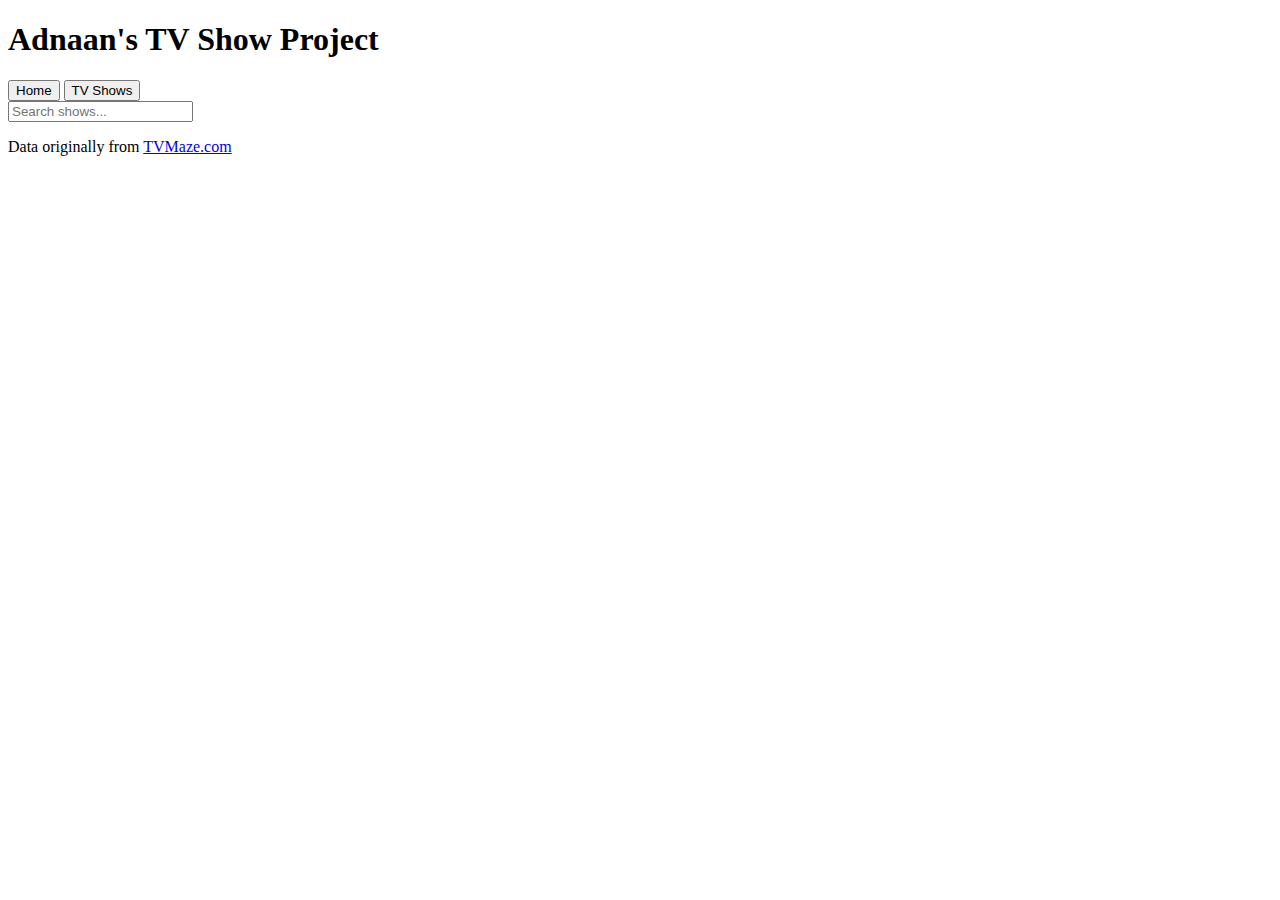
<file: index.html>
<!DOCTYPE html>
<html lang="en">
<head>
  <meta charset="UTF-8" />
  <meta name="viewport" content="width=device-width, initial-scale=1" />
  <meta name="description" content="TV Show Project for Adnaan (AdnaanA) at CYF" />
  <title>TV Show Project | Adnaan (AdnaanA)</title>

  <style>
            /* ===== Shows container ===== */
            #shows-container {
            display: flex;
            flex-direction: column;
            gap: 20px;
            max-width: 1100px;
            margin: 20px auto;
            width: 100%;
            box-sizing: border-box;
        }

        /* ===== Show Card ===== */
        .show-card {
            width: 100%;
            background: white;
            border-radius: 12px;
            padding: 20px;
            box-shadow: 0 4px 12px rgba(0,0,0,0.08);
            display: flex;
            flex-direction: row;
            flex-wrap: wrap;
            gap: 20px;
            box-sizing: border-box;
        }

        .show-card img {
            width: 180px;
            max-width: 100%;
            height: auto;
            border-radius: 10px;
            flex-shrink: 0;
        }

        .show-card div {
            flex: 1;
            min-width: 250px;
        }

        .show-card h2 {
            margin: 0 0 6px;
        }

        .show-card button {
            margin-top: 12px;
            padding: 10px 14px;
            border: none;
            background-color: #f3a702;
            color: white;
            border-radius: 8px;
            cursor: pointer;
            font-size: 14px;
        }

        .show-card button:hover {
            background-color: #f7d07d;
        }
            /* ===== Scroll to Top ===== */
            #scrollTopBtn {
            position: fixed;
            bottom: 30px;
            right: 30px;
            z-index: 99;
            font-size: 38px;
            border: none;
            outline: none;
            background-color: #f3a702;
            color: white;
            cursor: pointer;
            padding: 16px 20px;
            border-radius: 50%;
            display: none;
            box-shadow: 0 4px 12px rgba(0,0,0,0.3);
            transition: background 0.3s;
        }

        #scrollTopBtn:hover {
            background-color: #f7c14f;
        }
  </style>
  <link href="style.css" rel="stylesheet" />
</head>
<body>

  <header>
    <h1>Adnaan's TV Show Project</h1>
  </header>

  <nav>
    <div class="menu">
      <div class="buttons">
        <button onclick="location.href='index.html'">Home</button>
        <button onclick="location.href='episodes.html'">TV Shows</button>
      </div>
  
      <!-- Search moved here -->
      <input
        id="showSearch"
        type="text"
        placeholder="Search shows..."
        class="nav-search"
      />
    </div>
  </nav>
    
  <section id="data-origin">
    <p>
      Data originally from
      <a href="https://www.tvmaze.com/" target="_blank">TVMaze.com</a>
    </p>
  </section>


  <section id="shows-container" aria-label="TV Shows"></section>

  <!-- Scroll to Top Button -->
  <button id="scrollTopBtn" title="Go to top">↑</button>
  
  <script>
      let _showsCache = null;
  
      function truncateSummary(text) {
          let words = text.split(/\s+/);
          if (words.length > 20) {
              return words.slice(0, 20).join(" ") + "...";
          }
          return text;
      }
  
      async function loadShowsOnce() {
          if (_showsCache) return _showsCache;
          const res = await fetch("https://api.tvmaze.com/shows");
          _showsCache = await res.json();
          return _showsCache;
      }
  
      function renderShows(shows) {
          const container = document.getElementById("shows-container");
          container.innerHTML = "";
  
          shows.forEach(show => {
              const card = document.createElement("article");
              card.classList.add("show-card");
  
              const cleanSummary = (show.summary || "").replace(/<[^>]+>/g, "");
              const truncated = truncateSummary(cleanSummary);
  
              card.innerHTML = `
                  <img src="${show.image?.medium || "https://placehold.co/300x450"}" alt="${show.name}">
                  <div>
                      <h2>${show.name}</h2>
                      <p><strong>Genres:</strong> ${show.genres.join(", ")}</p>
                      <p><strong>Status:</strong> ${show.status}</p>
                      <p><strong>Rating:</strong> ${show.rating?.average ?? "N/A"}</p>
                      <p><strong>Runtime:</strong> ${show.runtime || "?"} min</p>
                      <p>${truncated}</p>
                      <button class="open-show" data-id="${show.id}">View episodes</button>
                  </div>
              `;
  
              container.appendChild(card);
          });
      }
  
      document.getElementById("showSearch").addEventListener("input", async (e) => {
          const q = e.target.value.toLowerCase();
          const all = await loadShowsOnce();
  
          const filtered = all.filter(show => {
              const summary = (show.summary || "").replace(/<[^>]+>/g, "").toLowerCase();
              return (
                  show.name.toLowerCase().includes(q) ||
                  summary.includes(q) ||
                  show.genres.join(" ").toLowerCase().includes(q)
              );
          });
  
          renderShows(filtered);
      });
  
      document.addEventListener("click", (e) => {
          if (!e.target.classList.contains("open-show")) return;
          const id = e.target.dataset.id;
          window.location.href = `episodes.html?showId=${id}`;
      });
  
      (async () => {
          const shows = await loadShowsOnce();
          renderShows(shows);
      })();
  
      // Scroll to top button
      const scrollBtn = document.getElementById("scrollTopBtn");
      window.onscroll = function() {
          if (document.body.scrollTop > 100 || document.documentElement.scrollTop > 100) {
              scrollBtn.style.display = "block";
          } else {
              scrollBtn.style.display = "none";
          }
      };
      scrollBtn.addEventListener("click", () => {
          window.scrollTo({ top: 0, behavior: "smooth" });
      });
  </script>
  
  <script>
    // Select all nav buttons
    const navButtons = document.querySelectorAll('nav button');
  
    // Get current page filename (e.g., "home.html" or "index.html")
    let currentPage = window.location.pathname.split('/').pop();

    // Netlify root fix
    if (currentPage === "") {
      currentPage = "index.html";
    }
    navButtons.forEach(btn => {
      // Extract href from the onclick attribute
      const onclickAttr = btn.getAttribute('onclick'); // e.g., "location.href='home.html'"
      if (!onclickAttr) return;
  
      const match = onclickAttr.match(/'(.+?)'/);
      if (!match) return;
  
      const href = match[1];
  
      // Add or remove 'active' class
      if (href === currentPage) {
        btn.classList.add('active');
      } else {
        btn.classList.remove('active');
      }
    });
  </script>

</body>
</html>
</file>
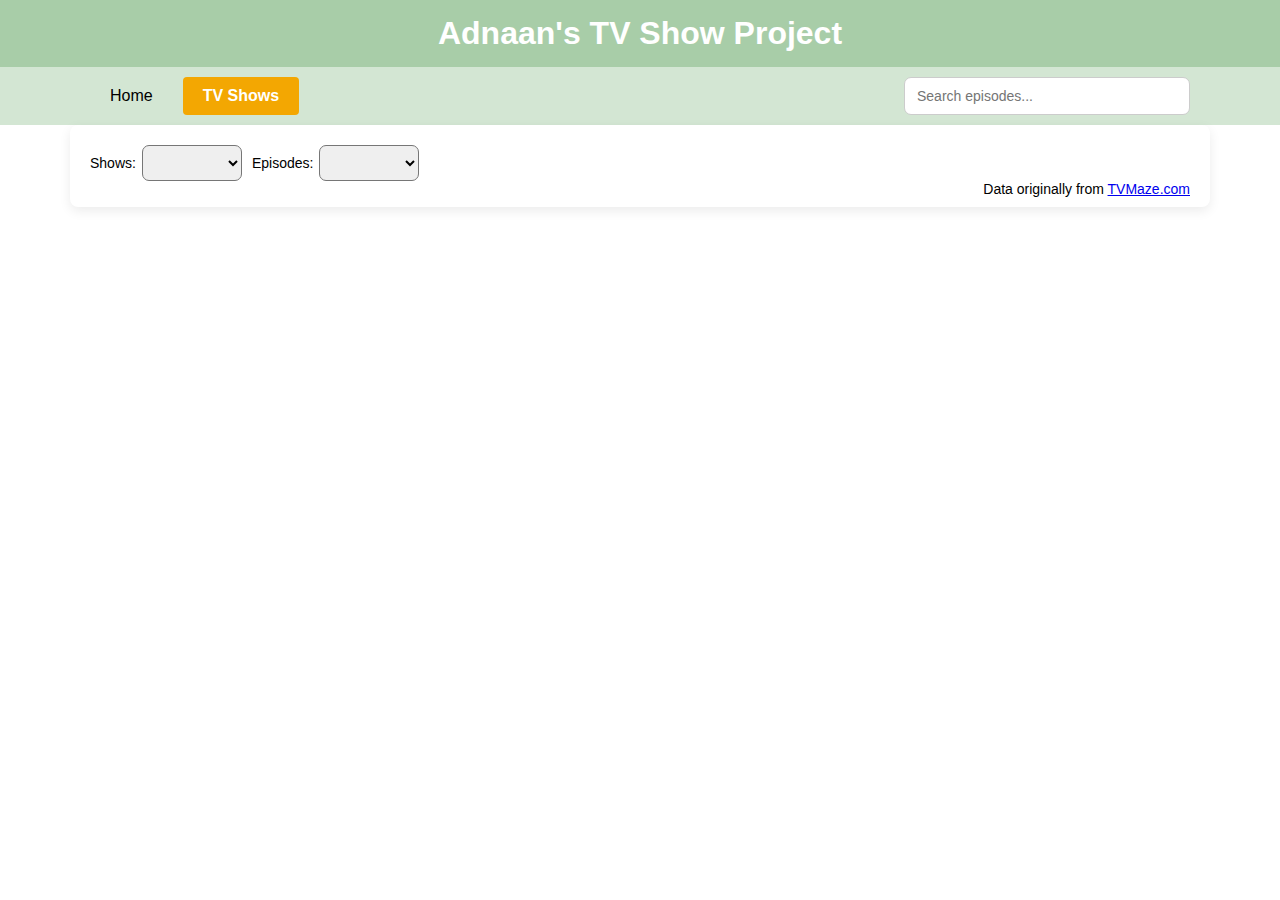
<file: episodes.html>
<!DOCTYPE html>
<html lang="en">
<head>
  <meta charset="UTF-8" />
  <meta name="viewport" content="width=device-width, initial-scale=1" />
  <meta name="description" content="TV Show Project for Adnaan (AdnaanA) at CYF" />
  <title>TV Show Project | Adnaan (AdnaanA)</title>

  <style>
  /* ===== Reset default body spacing ===== */
  html, body {
    margin: 0;
    padding: 0;
    box-sizing: border-box;
    font-family: Arial, Helvetica, sans-serif;
  }

  /* ==================== Header ===================== */
  header {
    background-color: rgba(136, 187, 136, 0.733);
    color: white;
    padding: 15px 20px;
    display: flex;
    flex-wrap: wrap;
    justify-content: center;
    align-items: center;
  }

  header h1 {
    flex: 1 1 100%;
    max-width: 1100px;
    margin: 0 auto;
    text-align: center;
  }

  /* ==================== Navigation ===================== */
  nav {
    background-color: rgba(136, 187, 136, 0.37);
  }

  nav .menu {
    max-width: 1100px;
    margin: 0 auto;
    padding: 10px 20px;
    display: flex;
    align-items: center;
    justify-content: space-between;
    gap: 15px;
  }

  nav .buttons {
    display: flex;
    gap: 10px;
  }

  .nav-search {
    height: 24px;
    padding: 6px 12px;
    font-size: 14px;
    border-radius: 7px;
    border: 1px solid #ccc;
    min-width: 260px;
  }

  nav button {
    padding: 10px 20px;
    border: none;
    background-color: transparent;
    cursor: pointer;
    font-size: 16px;
    border-radius: 4px;
    transition: background-color 0.2s;
  }

  nav button:hover {
    background-color: #f8c24e;
  }

  nav button.active {
    background-color: #f3a702;
    color: white;
    font-weight: bold;
  }

  /* ==================== Data Origin ===================== */
  #data-origin {
    max-width: 1100px;
    margin: 0 auto 15px;
    padding: 20px 20px 10px 20px; /* added top padding */
    display: flex;
    justify-content: space-between;
    align-items: center;
    flex-wrap: wrap;
    font-size: 14px;
    background-color: #fff;
    border-radius: 8px;
    box-shadow: 0 4px 12px rgba(0,0,0,0.08);
  }

  .controls-bar {
    display: flex;
    align-items: center;
    gap: 10px;
    flex-wrap: wrap;
    
  }

  .controls-bar .select,
  .controls-bar .select-episode-wrapper {
    display: flex;
    align-items: center;
    gap: 6px;
  }

  .controls-bar select {
    height: 36px;
    padding: 4px 8px;
    font-size: 14px;
    min-width: 100px;
    border-radius: 7px;
    max-width: 290px;
  }

  #showSearch {
    height: 28px;
    padding: 6px 10px;
    font-size: 14px;
    border-radius: 7px;
    border: 1px solid #ccc;
    min-width: 160px;
    border-radius: 7px;
    border: 1px solid #ccc;
    min-width: 360px;
  }

  .select-episode-wrapper {
    gap: 8px;
  }

  /* Align TVMaze data text right on all screen sizes */
  #data-origin p {
    margin: 0;
    font-size: 14px;
    align-self: flex-end;
    text-align: right;
    width: 100%;
  }

  /* ==================== Responsive ===================== */
  @media (max-width: 640px) {
    nav .menu {
      flex-direction: column;
      gap: 6px;
    }

    #data-origin {
      flex-direction: column;
      align-items: flex-start;
      gap: 8px;
    }

    .controls-bar {
      width: 100%;
    }

    #showSearch {
      width: 100%;
    }
  }
  </style>
  <link href="style.css" rel="stylesheet" />
</head>
<body>

  <header>
    <h1>Adnaan's TV Show Project</h1>
  </header>

  <nav>
    <div class="menu">
      <div class="buttons">
        <button onclick="location.href='index.html'">Home</button>
        <button onclick="location.href='episodes.html'">TV Shows</button>
      </div>
  
      <!-- Search moved here -->
      <input
        id="searchInput"
        type="text"
        placeholder="Search episodes..."
        class="nav-search"
      />
    </div>
  </nav>
    
  <section id="data-origin">
    <div class="controls-bar">
      <div class="select">
        <label for="selectShow">Shows:</label>
        <select id="selectShow"></select>
      </div>
      <div class="select-episode-wrapper">
        <label for="selectEpisode">Episodes:</label>
        <select id="selectEpisode">
          <option value="all-episodes"></option>
        </select>
        <span id="episode-count"></span>
      </div>
    </div>
    <p>
      Data originally from
      <a href="https://www.tvmaze.com/" target="_blank">TVMaze.com</a>
    </p>
  </section>

  <main id="container">
    <div id="loading-spinner" class="spinner hidden"></div>
    <div id="error-message" class="hidden error-box"></div>
    <section id="episodes-container" aria-label="Episodes"></section>
  </main>

  <script src="script.js"></script>

  <script>
    // Select all nav buttons
    const navButtons = document.querySelectorAll('nav button');
  
    // Get current page filename (e.g., "home.html" or "index.html")
    const currentPage = window.location.pathname.split('/').pop();
  
    navButtons.forEach(btn => {
      // Extract href from the onclick attribute
      const onclickAttr = btn.getAttribute('onclick'); // e.g., "location.href='home.html'"
      if (!onclickAttr) return;
  
      const match = onclickAttr.match(/'(.+?)'/);
      if (!match) return;
  
      const href = match[1];
  
      // Add or remove 'active' class
      if (href === currentPage) {
        btn.classList.add('active');
      } else {
        btn.classList.remove('active');
      }
    });
  </script>

</body>
</html>
</file>
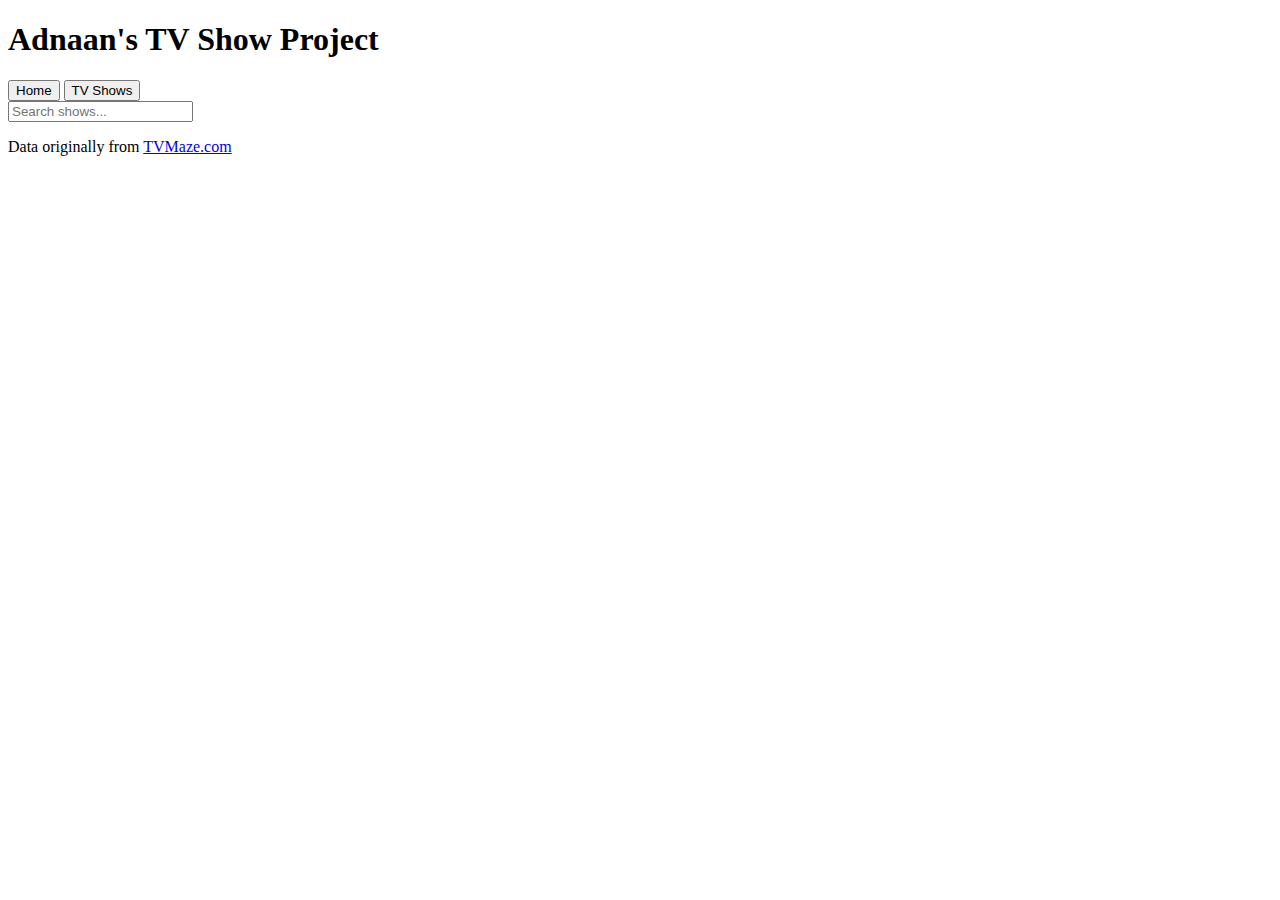
<file: home.html>
<!DOCTYPE html>
<html lang="en">
<head>
  <meta charset="UTF-8" />
  <meta name="viewport" content="width=device-width, initial-scale=1" />
  <meta name="description" content="TV Show Project for Adnaan (AdnaanA) at CYF" />
  <title>TV Show Project | Adnaan (AdnaanA)</title>

  <style>
            /* ===== Shows container ===== */
            #shows-container {
            display: flex;
            flex-direction: column;
            gap: 20px;
            max-width: 1100px;
            margin: 20px auto;
            width: 100%;
            box-sizing: border-box;
        }

        /* ===== Show Card ===== */
        .show-card {
            width: 100%;
            background: white;
            border-radius: 12px;
            padding: 20px;
            box-shadow: 0 4px 12px rgba(0,0,0,0.08);
            display: flex;
            flex-direction: row;
            flex-wrap: wrap;
            gap: 20px;
            box-sizing: border-box;
        }

        .show-card img {
            width: 180px;
            max-width: 100%;
            height: auto;
            border-radius: 10px;
            flex-shrink: 0;
        }

        .show-card div {
            flex: 1;
            min-width: 250px;
        }

        .show-card h2 {
            margin: 0 0 6px;
        }

        .show-card button {
            margin-top: 12px;
            padding: 10px 14px;
            border: none;
            background-color: #f3a702;
            color: white;
            border-radius: 8px;
            cursor: pointer;
            font-size: 14px;
        }

        .show-card button:hover {
            background-color: #f7d07d;
        }
            /* ===== Scroll to Top ===== */
            #scrollTopBtn {
            position: fixed;
            bottom: 30px;
            right: 30px;
            z-index: 99;
            font-size: 38px;
            border: none;
            outline: none;
            background-color: #f3a702;
            color: white;
            cursor: pointer;
            padding: 16px 20px;
            border-radius: 50%;
            display: none;
            box-shadow: 0 4px 12px rgba(0,0,0,0.3);
            transition: background 0.3s;
        }

        #scrollTopBtn:hover {
            background-color: #f7c14f;
        }
  </style>
  <link href="style.css" rel="stylesheet" />
</head>
<body>

  <header>
    <h1>Adnaan's TV Show Project</h1>
  </header>

  <nav>
    <div class="menu">
      <div class="buttons">
        <button onclick="location.href='home.html'">Home</button>
        <button onclick="location.href='index.html'">TV Shows</button>
      </div>
  
      <!-- Search moved here -->
      <input
        id="showSearch"
        type="text"
        placeholder="Search shows..."
        class="nav-search"
      />
    </div>
  </nav>
    
  <section id="data-origin">
    <p>
      Data originally from
      <a href="https://www.tvmaze.com/" target="_blank">TVMaze.com</a>
    </p>
  </section>


  <section id="shows-container" aria-label="TV Shows"></section>

  <!-- Scroll to Top Button -->
  <button id="scrollTopBtn" title="Go to top">↑</button>
  
  <script>
      let _showsCache = null;
  
      function truncateSummary(text) {
          let words = text.split(/\s+/);
          if (words.length > 20) {
              return words.slice(0, 20).join(" ") + "...";
          }
          return text;
      }
  
      async function loadShowsOnce() {
          if (_showsCache) return _showsCache;
          const res = await fetch("https://api.tvmaze.com/shows");
          _showsCache = await res.json();
          return _showsCache;
      }
  
      function renderShows(shows) {
          const container = document.getElementById("shows-container");
          container.innerHTML = "";
  
          shows.forEach(show => {
              const card = document.createElement("article");
              card.classList.add("show-card");
  
              const cleanSummary = (show.summary || "").replace(/<[^>]+>/g, "");
              const truncated = truncateSummary(cleanSummary);
  
              card.innerHTML = `
                  <img src="${show.image?.medium || "https://placehold.co/300x450"}" alt="${show.name}">
                  <div>
                      <h2>${show.name}</h2>
                      <p><strong>Genres:</strong> ${show.genres.join(", ")}</p>
                      <p><strong>Status:</strong> ${show.status}</p>
                      <p><strong>Rating:</strong> ${show.rating?.average ?? "N/A"}</p>
                      <p><strong>Runtime:</strong> ${show.runtime || "?"} min</p>
                      <p>${truncated}</p>
                      <button class="open-show" data-id="${show.id}">View episodes</button>
                  </div>
              `;
  
              container.appendChild(card);
          });
      }
  
      document.getElementById("showSearch").addEventListener("input", async (e) => {
          const q = e.target.value.toLowerCase();
          const all = await loadShowsOnce();
  
          const filtered = all.filter(show => {
              const summary = (show.summary || "").replace(/<[^>]+>/g, "").toLowerCase();
              return (
                  show.name.toLowerCase().includes(q) ||
                  summary.includes(q) ||
                  show.genres.join(" ").toLowerCase().includes(q)
              );
          });
  
          renderShows(filtered);
      });
  
      document.addEventListener("click", (e) => {
          if (!e.target.classList.contains("open-show")) return;
          const id = e.target.dataset.id;
          window.location.href = `index.html?showId=${id}`;
      });
  
      (async () => {
          const shows = await loadShowsOnce();
          renderShows(shows);
      })();
  
      // Scroll to top button
      const scrollBtn = document.getElementById("scrollTopBtn");
      window.onscroll = function() {
          if (document.body.scrollTop > 100 || document.documentElement.scrollTop > 100) {
              scrollBtn.style.display = "block";
          } else {
              scrollBtn.style.display = "none";
          }
      };
      scrollBtn.addEventListener("click", () => {
          window.scrollTo({ top: 0, behavior: "smooth" });
      });
  </script>
  
  <script>
    // Select all nav buttons
    const navButtons = document.querySelectorAll('nav button');
  
    // Get current page filename (e.g., "home.html" or "index.html")
    const currentPage = window.location.pathname.split('/').pop();
  
    navButtons.forEach(btn => {
      // Extract href from the onclick attribute
      const onclickAttr = btn.getAttribute('onclick'); // e.g., "location.href='home.html'"
      if (!onclickAttr) return;
  
      const match = onclickAttr.match(/'(.+?)'/);
      if (!match) return;
  
      const href = match[1];
  
      // Add or remove 'active' class
      if (href === currentPage) {
        btn.classList.add('active');
      } else {
        btn.classList.remove('active');
      }
    });
  </script>

</body>
</html>
</file>
<file: style.css>
#root {
  color: red;
}
</file>
